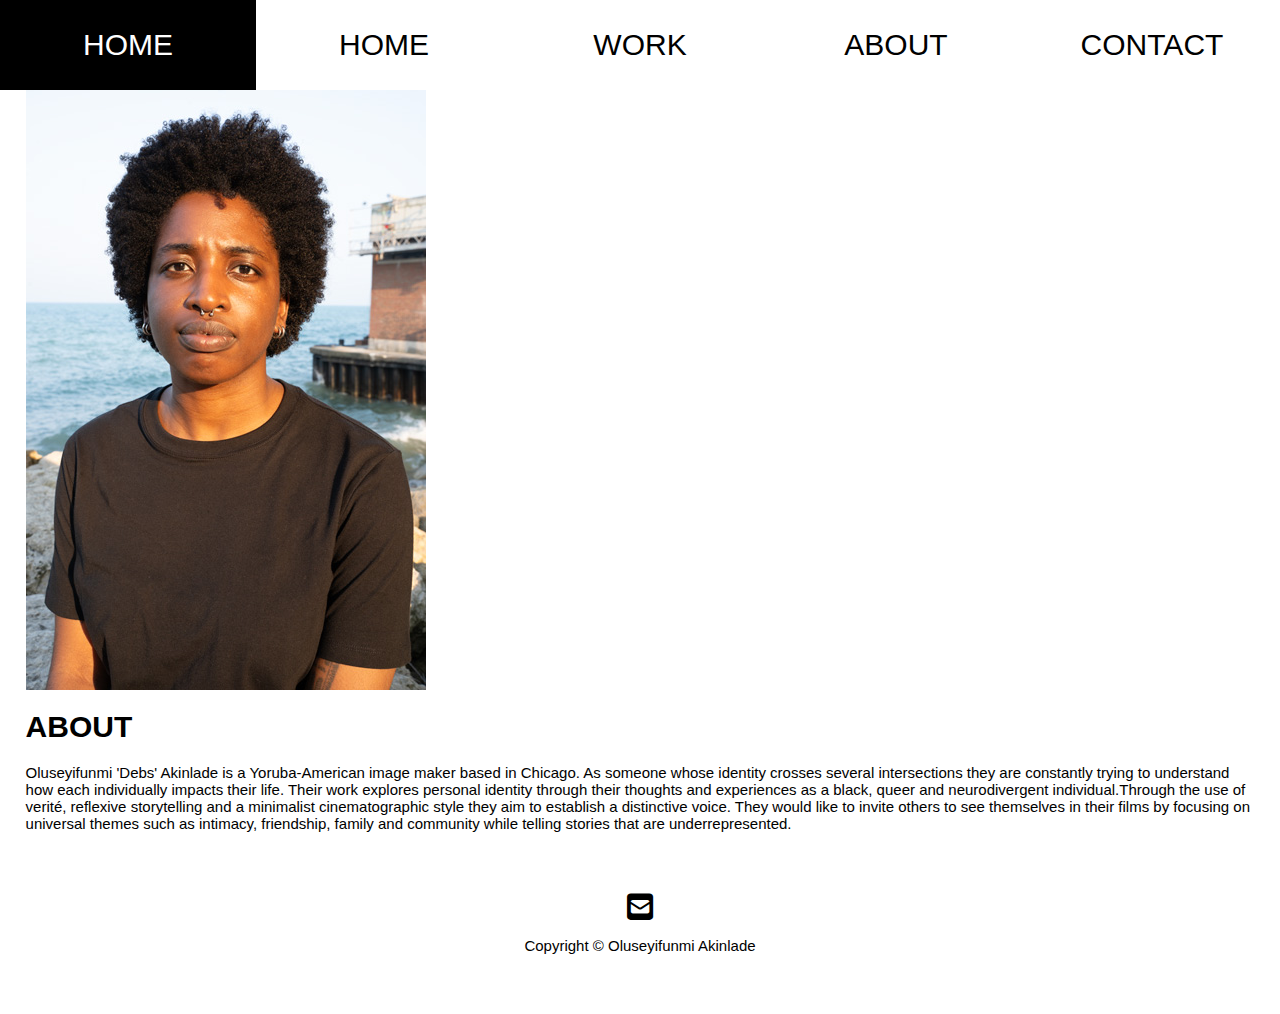
<file: about.html>
<html>
  <head>
    <meta charset="UTF-8">
    <meta name="viewport" content="width=device-width, initial-scale=1.0">
    <title>this website belongs to Debs</title>
    <!-- The style.css file allows you to change the look of your web pages.
         If you include the next line in all your web pages, they will all share the same look.
         This makes it easier to make new pages for your site. -->
    <link href="style.css" rel="stylesheet" type="text/css" media="all">
    <link href="all.css" rel="stylesheet"/><link rel="stylesheet" href="https://cdnjs.cloudflare.com/ajax/libs/font-awesome/6.4.0/css/all.min.css">
  </head>

  <body>
    
 <header>
  <!-- HOME for desktop -->
  <a class="header-item" id="name" href="index.html">HOME</a>

  <!-- Hamburger icon -->
  <a href="javascript:void(0);" class="icon" id="hide" onclick="myFunction()">
    <i class="fa fa-bars"></i>
  </a>

  <!-- Mobile menu -->
  <div id="mobile-menu">
    <!-- HOME for mobile (top of menu) -->
    <div class="header-item mobile-home"><a href="index.html">HOME</a></div>
    <div class="header-item"><a href="work">WORK</a></div>
    <div class="header-item"><a href="about">ABOUT</a></div>
    <div class="header-item"><a href="contact">CONTACT</a></div>
  </div>
</header>
<script>
function myFunction() {
  var x = document.getElementById("mobile-menu");
  x.classList.toggle("active");
  document.body.classList.toggle("menu-active");
}
</script>

  <main>
    <div id="about">
      <img src="headshot.jpg" alt="headshot.jpg" style="width:400px; border-radius:0;">
      <div class="about-text">
        <h1>ABOUT</h1>
        <p>Oluseyifunmi 'Debs' Akinlade is a Yoruba-American image maker based in Chicago. As someone whose identity crosses several intersections they are constantly trying to understand how each individually impacts their life. Their work explores personal identity through their thoughts and experiences as a black, queer and neurodivergent individual.Through the use of verité, reflexive storytelling and a minimalist cinematographic style they aim to establish a distinctive voice. They would like to invite others to see themselves in their films by focusing on universal themes such as intimacy, friendship, family and community while telling stories that are underrepresented.</p>
      </div>
    </div>
  </main>
  <footer>
    <div id="links">
      <a href="contact" class="fas fa-envelope-square"></a>
    </div>
<p>Copyright © Oluseyifunmi Akinlade</p>
  </footer>
  </body>
</html>
</file>
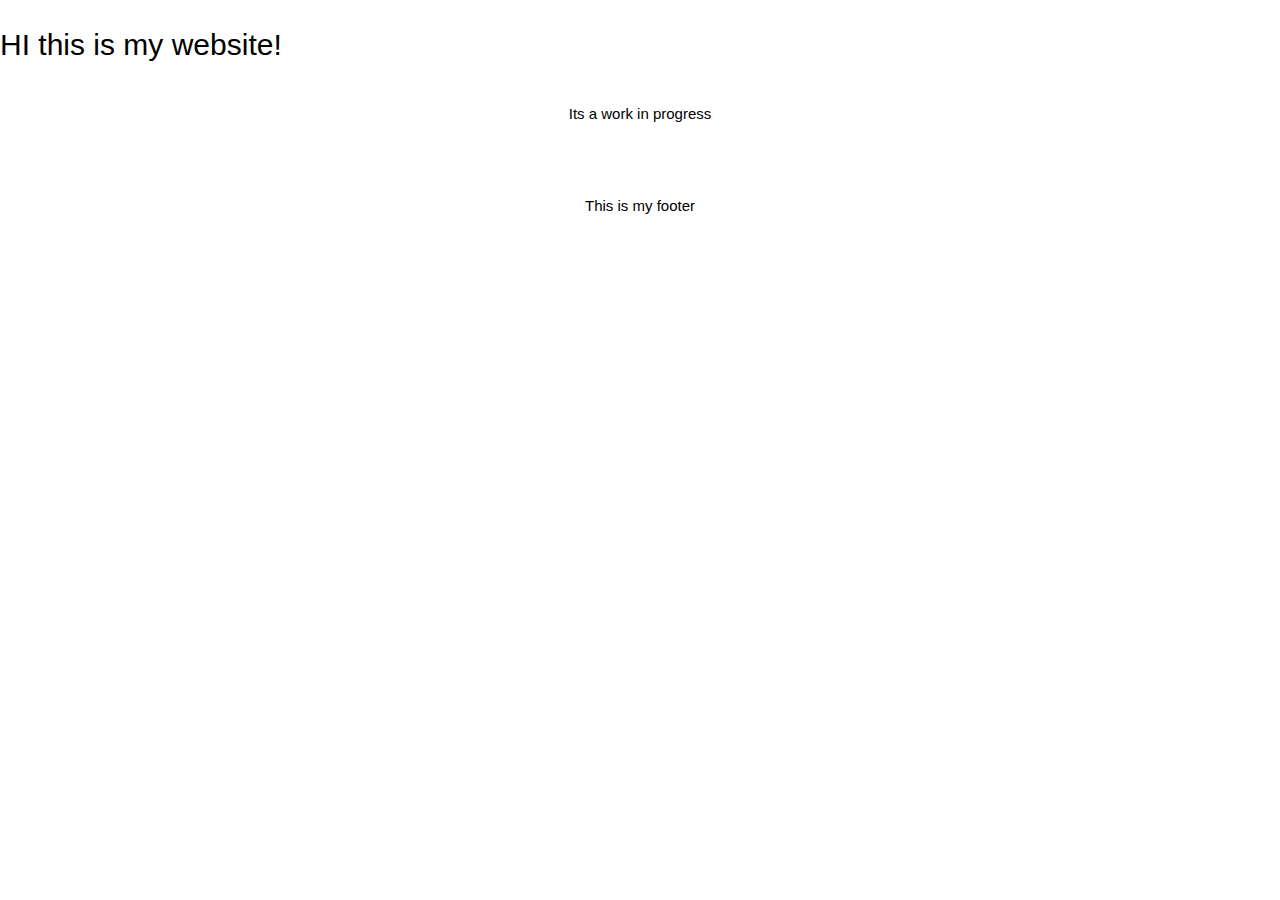
<file: index (1).html>
<html>
  <head>
    <meta charset="UTF-8">
    <meta name="viewport" content="width=device-width, initial-scale=1.0">
    <title>Website Template</title>
    <link href="style.css" rel="stylesheet" type="text/css" media="all">
  </head>

  <body>

    <div class="flowers">

    <header>
 <p>HI this is my website!</p>
    </header>


    <main>
<p>Its a work in progress</p>
    </main>
    
    </div>

    <footer>
<p>This is my footer</p>
    </footer>

  </body>

</html>
</file>
<file: style.css>
body {
    /* Setting the whole page as a flex box */
    display: flex;
    flex-direction: column;

    /* Setting the whole page's default font type*/
    font-family:Arial, Helvetica, sans-serif;
    font-size: 15px;

    /* Getting rid of annoying built-in extra spaces around boxes
    for the whole page*/
    padding: 0px;
    margin: 0px;
}

header {
    /* Setting the header as a flex box */
    display: flex;
    flex-direction: row;
    align-items: center;
    justify-content:space-between;

    background-color: white;

    font-size: 30px;

    /* Setting the header's size in the page
    relative to the page's width (100% of the page's 'view' width -> 100vw)
    and the page's height (100 % of the view height -> 100vh) */
    width: 100vw;
    height: 10vh;

    position: sticky;
    top: 0px;
    z-index: 1;
}

.header-item {
    display: flex;
    align-items: center;
    justify-content: center;
    color: black;
    width: 40%;
    height: 10vh;
}

#name {
    background-color: black;
    color: white;
}
#name a {
  color: white;
}
#name a:hover {
  color: grey;
}

main {
    display: flex;
    flex-direction: row;
    align-items: center;
    justify-content:space-around;
    flex-wrap:wrap; /* specifying that elements inside the box
    must go to the next line instead of continue on forever */

    /* display: grid;
    grid-template-columns: repeat(auto-fit, minmax(400px, 1fr));
    align-items: top;
    justify-items: center; */
    
    /* Grids are scary! Use them at your own risk. They are the preferred display property for grids, but you can get around using display:flex for your
    grid like designs.
    This code above for grids is meant to replace the display:flex section and will create a grid that will shrink rows depending on the website
    window's size. Math's involved. I didn't manage to figure out how it works.*/
    
    gap: 10px;

    padding-left: 2vw;
    padding-right: 2vw;

    text-wrap: wrap;
}

#landing {
    background-image: url('');
    background-color: grey;
    background-size: cover;
    background-position: center;
    height: 90vh;
}

#statement {
  width: 50vw;
}

#cv {
  width: 30vw;
}

.piece {
    display: block;
    width: 400px;
    justify-self: center;
    align-self: center;
}

footer {
    display: flex;
    flex-direction: column;
    align-items: center;
    justify-content:center;
    
    background-color: white;

    width: 100vw;
    padding-top: 5vh;
    padding-bottom: 5vh;
}

#links {
  font-size: 30px;
}

.modal {
  display: none;
  position: fixed;
  z-index: 2;
  left: 0;
  top: 0;
  width: 100%;
  height: 100%;
  overflow: auto;
  background-color: rgba(0, 0, 0, 0.85);
}

.modal-content {
  margin: auto;
  display: block;
  max-width: 100%;
  max-height: 100%;
}

.close {
  position: absolute;
  top: 15px;
  right: 35px;
  color: #f1f1f1;
  font-size: 40px;
  font-weight: bold;
  transition: 0.3s;
}

.close:hover,
.close:focus {
  color: #bbb;
  text-decoration: none;
  cursor: pointer;
}

a {
    color: black;
    text-decoration: none;
}

a:hover {
    color: grey;
}

#hide {
  display: none;
}

#mobile-menu {
  display: contents;
}

@media only screen and (max-width: 600px) {

header {
  flex-direction: column;
  overflow: hidden;
  background-color: black;
  height: unset;
}

header #mobile-menu {
  display: none;
}

#hide {
  display: inherit;
}

header a.icon {
  color: white;
  display: block;
  position: absolute;
  right: 15px;
}

header a {
  color: white;
}

.piece {
  width: 90vw;

}

#statement {
  width: inherit;
}

#cv {
  width: inherit;
}

}
</file>
